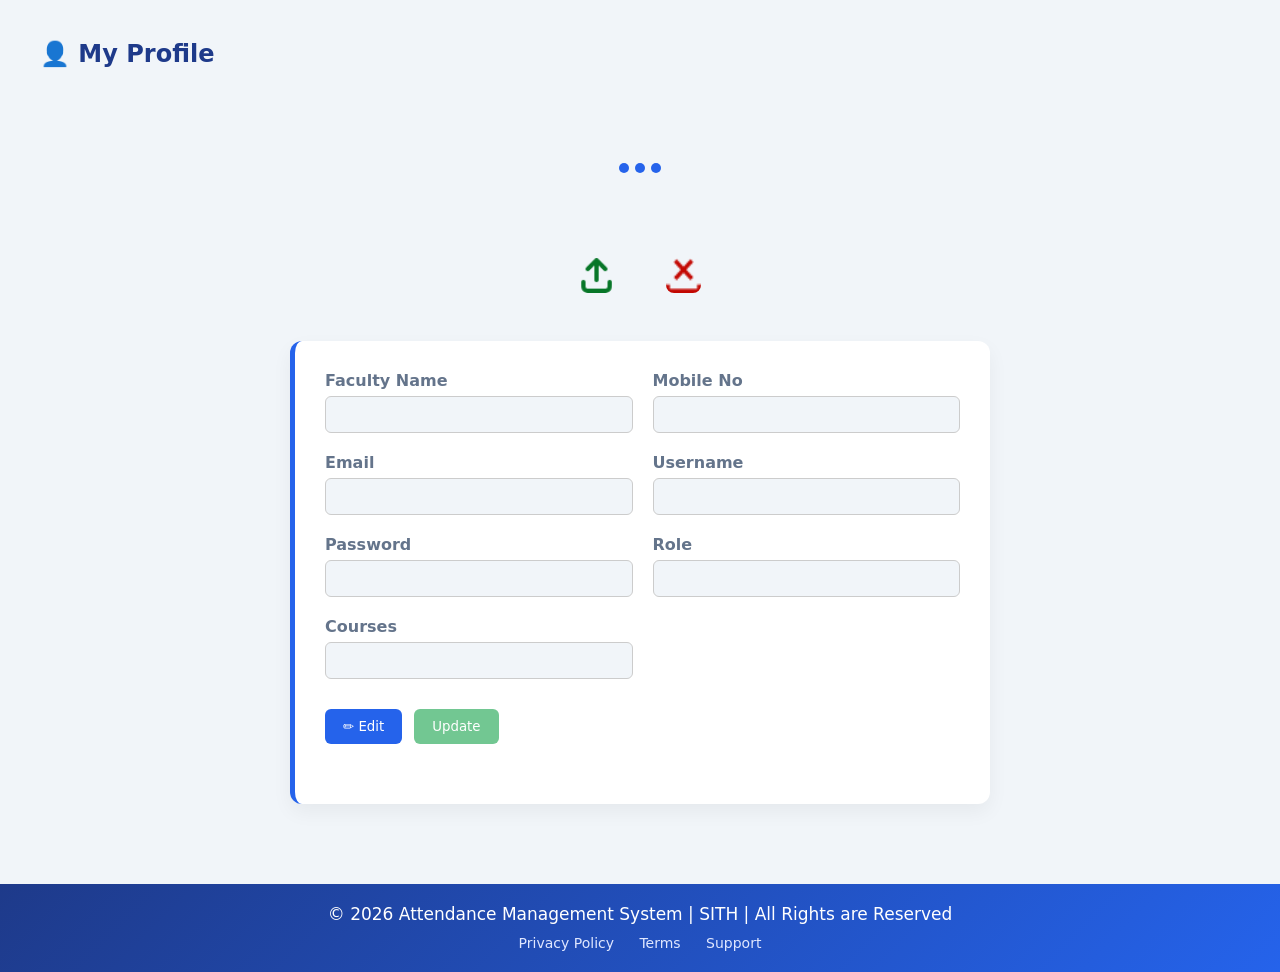
<file: profile.html>
<!DOCTYPE html>
<html>
<head>

<meta charset="UTF-8">
<meta name="viewport" content="width=device-width, initial-scale=1.0">

<title>My Profile</title>

<link rel="stylesheet" href="css/profile.css">

</head>

<body>

<h2>👤 My Profile</h2>

<div class="profile-container">

<div class="photo-section">
    <div class="img-wrapper">
        <div class="loader" id="imgLoader">
            <span></span>
            <span></span>
            <span></span>
        </div>

        <img id="profilePreview" class="profile-img" style="display:none;">
    </div>

    <input type="file" id="photoInput" accept="image/*" hidden>

    <div class="photo-btns">
        <button class="upload" onclick="document.getElementById('photoInput').click()"><img src="upload.png"></button>
        <button class="remove" onclick="removePhoto()"><img src="remove.png"></button>
    </div>
</div>

<div class="profile-card" style="align-items: center; align-content: center;">

<div class="form-group">
<label>Faculty Name</label>
<input id="name" disabled>
</div>

<div class="form-group">
<label>Mobile No</label>
<input id="mobile" disabled>
</div>

<div class="form-group">
<label>Email</label>
<input id="email" disabled>
</div>

<div class="form-group">
<label>Username</label>
<input id="username" disabled>
</div>

<div class="form-group">
<label>Password</label>
<input id="password" type="password" disabled>
<small id="passStrength" style="font-weight:bold;"></small>
</div>

<div class="form-group">
<label>Role</label>
<input id="role" disabled>
</div>

<div class="form-group">
<label>Courses</label>
<input id="courses" disabled>
</div>

<div class="btn-group">
<button id="editBtn" onclick="enableEdit()">✏ Edit</button>
<button id="updateBtn" onclick="updateProfile()" disabled>Update</button>
</div>

<p id="msg"></p>

</div>

</div>

<div id="footer"></div>

<script>
fetch("footer.html")
.then(res => res.text())
.then(data => {
  document.getElementById("footer").innerHTML = data
})
</script>

<script src="js/config.js"></script>
<script src="js/profile.js"></script>

</body>
</html>
</file>
<file: css/profile.css>
*{
margin:0;
padding:0;
box-sizing:border-box;
font-family:'Segoe UI',system-ui,sans-serif;
}

body{
background:#f1f5f9;
color:#333;
}

/* ===== PAGE CONTAINER ===== */

.profile-container{
display:flex;
flex-direction:column;
align-items:center;
}

/* ===== TITLE ===== */

h2{
padding-top: 40px;
padding-left: 40px;
padding-right: 40px;
padding-bottom: 20px;
color:#1e3a8a;
margin-bottom:20px;
font-weight:700;
align-self: left;
}

/* ===== PROFILE CARD ===== */

.profile-card{
background:white;
padding:30px;
border-radius:12px;
box-shadow:0 8px 20px rgba(0,0,0,0.05);
width:700px;
border-left:5px solid #2563eb;
transition:0.3s;
margin-top: 20px;
margin-bottom: 40px;
}

.profile-card:hover{
transform:translateY(-4px);
box-shadow:0 12px 28px rgba(0,0,0,0.12);
}

/* ===== FORM GRID ===== */

.profile-card{
display:grid;
grid-template-columns:1fr 1fr;
gap:20px;
}

/* FULL WIDTH FIELD */

.form-group.full{
grid-column:1/3;
}

/* ===== LABEL ===== */

.form-group label{
display:block;
margin-bottom:6px;
font-weight:600;
color:#64748b;
}

/* ===== INPUT ===== */

.form-group input{
width:100%;
padding:10px 12px;
border-radius:6px;
border:1px solid #ccc;
transition:0.25s;
}

/* INPUT FOCUS */

.form-group input:focus{
outline:none;
border-color:#2563eb;
box-shadow:0 0 0 2px rgba(37,99,235,0.15);
}

/* DISABLED INPUT */

input:disabled{
background:#f1f5f9;
cursor:not-allowed;
}

/* ===== BUTTON GROUP ===== */

.btn-group{
grid-column:1/3;
display:flex;
gap:12px;
margin-top:10px;
}

/* ===== BUTTON BASE ===== */

button{
padding:10px 18px;
border:none;
border-radius:6px;
cursor:pointer;
font-weight:500;
transition:0.25s;
}

/* EDIT BUTTON */

#editBtn{
background:#2563eb;
color:white;
}

#editBtn:hover{
background:#1e40af;
transform:translateY(-1px);
}

/* UPDATE BUTTON */

#updateBtn{
background:#16a34a;
color:white;
opacity:0.6;
cursor:not-allowed;
}

#updateBtn.active{
opacity:1;
cursor:pointer;
}

#updateBtn.active:hover{
background:#15803d;
transform:translateY(-1px);
}

/* ===== MESSAGE ===== */

#msg{
grid-column:1/3;
margin-top:10px;
font-weight:600;
color:#16a34a;
}

/* ===== RESPONSIVE ===== */

@media(max-width:700px){

.profile-card{
grid-template-columns:1fr;
}

.form-group.full,
.btn-group,
#msg{
grid-column:1;
}

}

.photo-section{
    grid-column:1/3;
    text-align:center;
    margin-bottom:10px;
}

.profile-img{
    width:150px;
    height:150px;
    border-radius:50%;
    object-fit:cover;
    border:3px solid #2563eb;
}

.photo-btns button{
    margin:5px;
    background-color: transparent;
    color: white;
    margin-top: 20px;
}

.upload img{
    width:35px;
    height: 35px;
    filter: invert(40%) sepia(85%) saturate(450%) hue-rotate(85deg) brightness(75%) contrast(105%);
}

.remove img{
    width:35px;
    height: 35px;
    filter: invert(16%) sepia(91%) saturate(6500%) hue-rotate(357deg) brightness(75%) contrast(105%);
}

.upload img{
    transition: all 0.3s ease;
    border-radius: 8px;
}

/* UPLOAD (GREEN) */
.upload img:first-child:hover{
    transform: scale(1.15);
    color: white;
    filter: drop-shadow(0 0px 10px rgba(22,163,74,0.4));
}

.upload img:active{
    transform: scale(0.95);
}

.remove img{
    transition: all 0.3s ease;
    border-radius: 8px;
}

/* REMOVE (RED) */
.remove img:last-child:hover{
    transform: scale(1.15);
    color: white;
    filter: drop-shadow(0 0px 10px rgba(220,38,38,0.4));
}

.remove img:active{
    transform: scale(0.95);
}

.profile-img{
transition: 0.3s;
}

.profile-img.changed{
box-shadow: 0 0 12px #16a34a;
transform: scale(1.05);
}

.img-wrapper{
    position: relative;
    width: 120px;
    height: 120px;
    margin: auto;
}

.profile-img{
    width: 120px;
    height: 120px;
    border-radius: 50%;
    object-fit: cover;
}

/* 🔥 LOADER */
.loader{
    width: 120px;
    height: 120px;
    display:flex;
    justify-content:center;
    align-items:center;
    gap:6px;
}

.loader{
    position: absolute;
    top: 50%;
    left: 50%;
    transform: translate(-50%, -50%);
}

/* DOTS */
.loader span{
    width:10px;
    height:10px;
    background:#2563eb;
    border-radius:50%;
    animation: bounce 0.6s infinite alternate;
}

.loader span:nth-child(2){
    animation-delay:0.2s;
}
.loader span:nth-child(3){
    animation-delay:0.4s;
}

@keyframes bounce{
    from{ transform: translateY(0);}
    to{ transform: translateY(-10px);}
}
</file>
